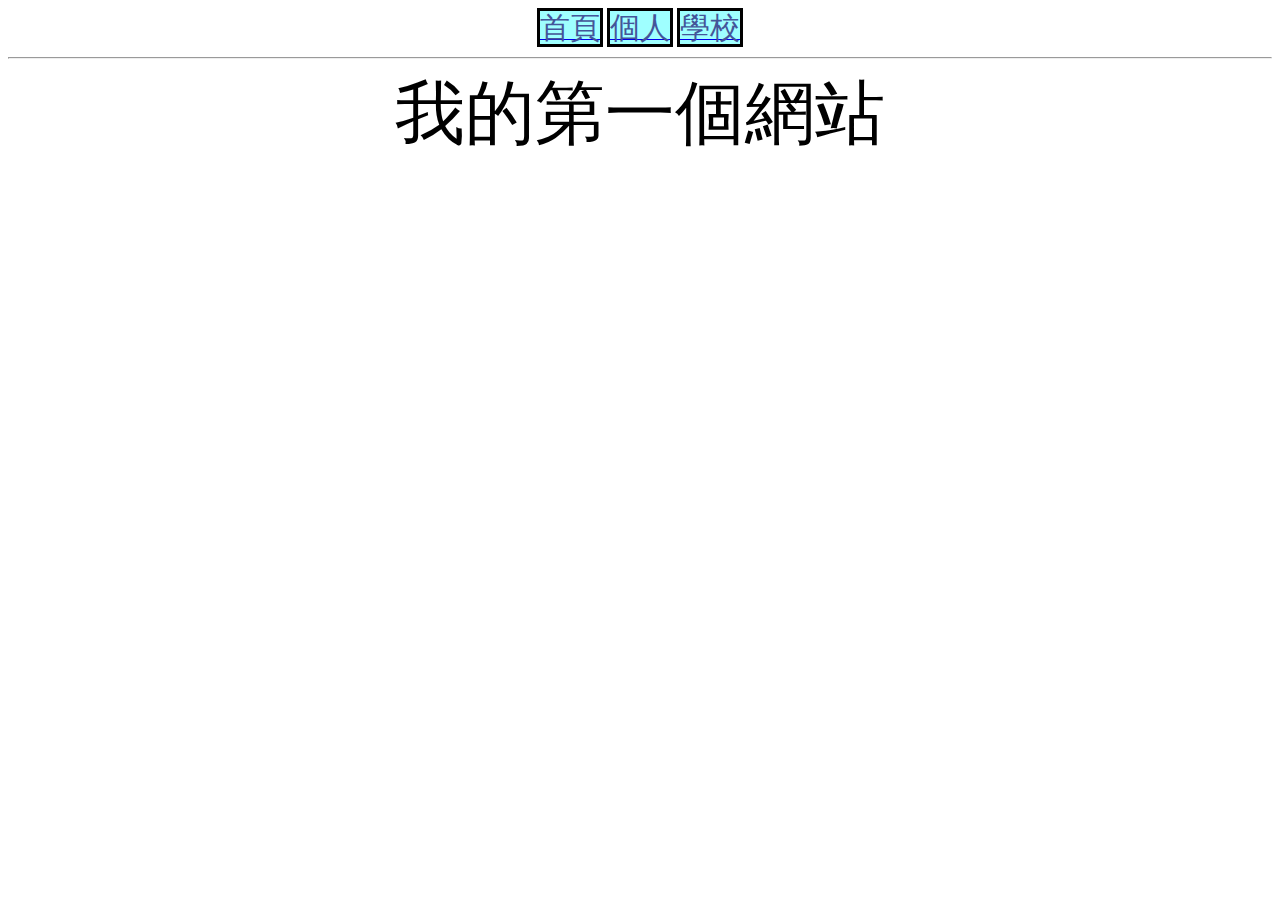
<file: index.html>
<html>
  <head>
   <meta charset="UTF-8">
   <title>我的網站</title>
    <link rel="stylesheet" href="style.css">
  </head>
 <body>
   <a href="index.html"><div class="btn">首頁</div></a>
   <a href="person.html"><div class="btn">個人</div></a>
   <a href="http://www.ncyu.edu.tw"><div class="btn">學校</div></a>
   <hr>
  <hl>我的第一個網站</hl>
 </body>
</html>
</file>
<file: style.css>
body{
   text-align: center;
}
.btn{
  border: solid 3px black;
  width: 100px;
  height: 100px; 
  display: inline;
  font-size: 30px;
  color: #445599;
  background-color: #9fffff;
}
hl{
  font-size: 70px;
  font-family: 宋體;
}
</file>
